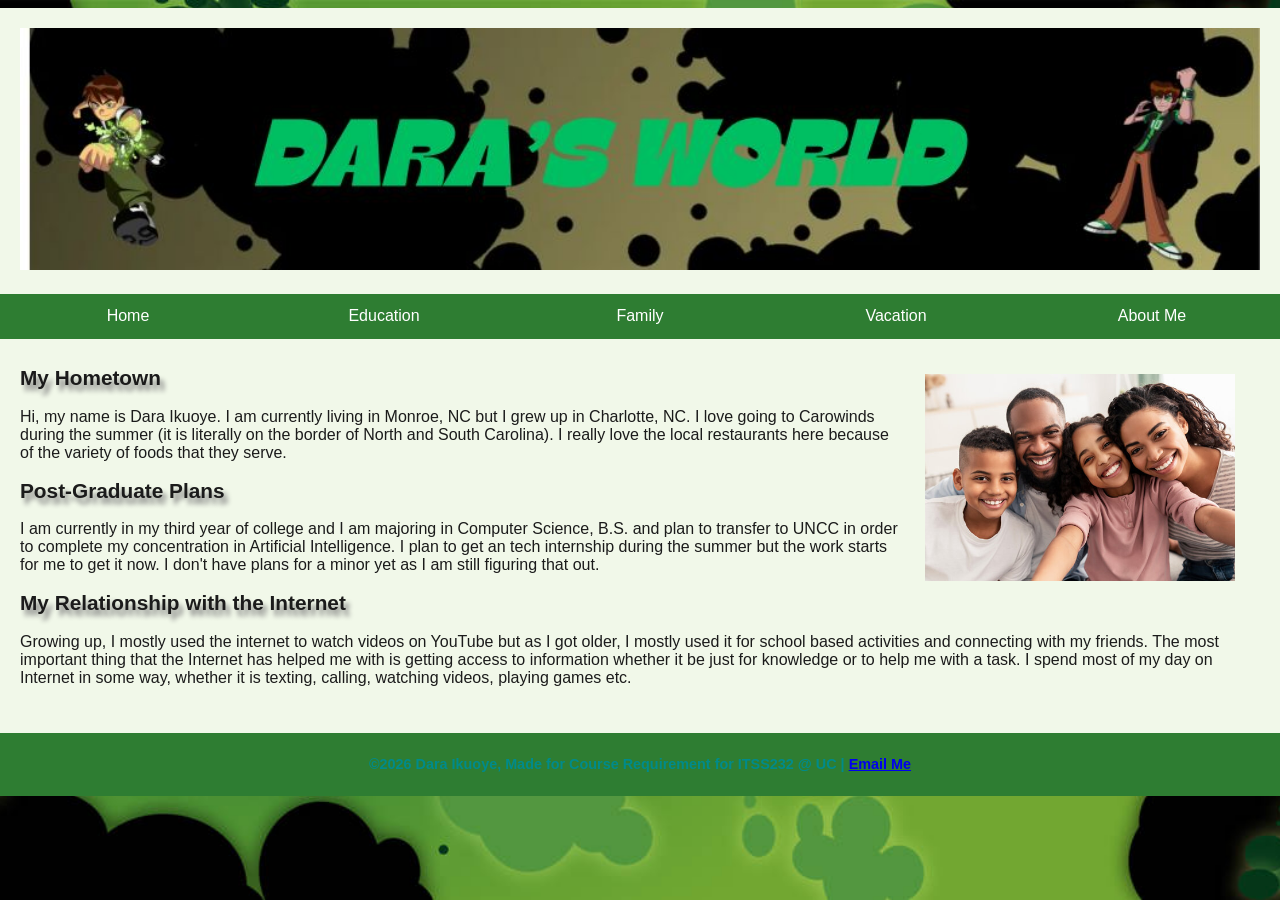
<file: personal3/index.html>
<!DOCTYPE html>

<html lang="en">
    <head>
        <meta charset="utf-8">
        <meta name="viewport" content="width=device-width, initial-scale=1, minimum-scale=1" />
        <title>Oluwadarasimi Ikuoye: ITSS-232-A21</title>
        <link href="personal.css" rel="stylesheet">
    </head>
    <body>
       <header>
            <img src="ben10_header.jpg" alt="Personal 3 header">
       </header>

       <nav>
            <ul>
                 <li><a href="index.html">Home</a></li>
                 <li><a href="education.html">Education</a></li>
                 <li><a href="family.html">Family</a></li>
                 <li><a href="vacation.html">Vacation</a></li>
                 <li><a href="aboutme.html">About Me</a></li>
            </ul>
       </nav>

       <main>
            <img src="family1.jpg" alt="Family Business">

            <h2 class="title">My Hometown</h2>

            <p>
                Hi, my name is Dara Ikuoye. I am currently living in Monroe, NC but I grew up in Charlotte, NC.
                I love going to Carowinds during the summer (it is literally on the border of North and South Carolina).
                I really love the local restaurants here because of the variety of foods that they serve.
            </p>

            <h2 class="title">Post-Graduate Plans</h2>

            <p>
                I am currently in my third year of college and I am majoring in Computer Science, B.S. and plan to transfer to UNCC in order to complete my concentration in
                Artificial Intelligence. I plan to get an tech internship during the summer but the work starts for me to get it now.
                I don't have plans for a minor yet as I am still figuring that out.
            </p>

            <h2 class="title">My Relationship with the Internet</h2>

            <p>
                Growing up, I mostly used the internet to watch videos on YouTube but as I got older, I mostly used it for school based activities and
                connecting with my friends. The most important thing that the Internet has helped me with is getting access to information whether it be just for knowledge
                or to help me with a task. I spend most of my day on Internet in some way, whether it is texting, calling, watching videos, playing games etc.
            </p>
       </main>

       <footer>
            &copy;2026 Dara Ikuoye, Made for Course Requirement for ITSS232 @ UC |
            <a href="mailto:darasimi.ikuoye@gmail.com">Email Me</a>
       </footer>
    </body>
</html>
</file>
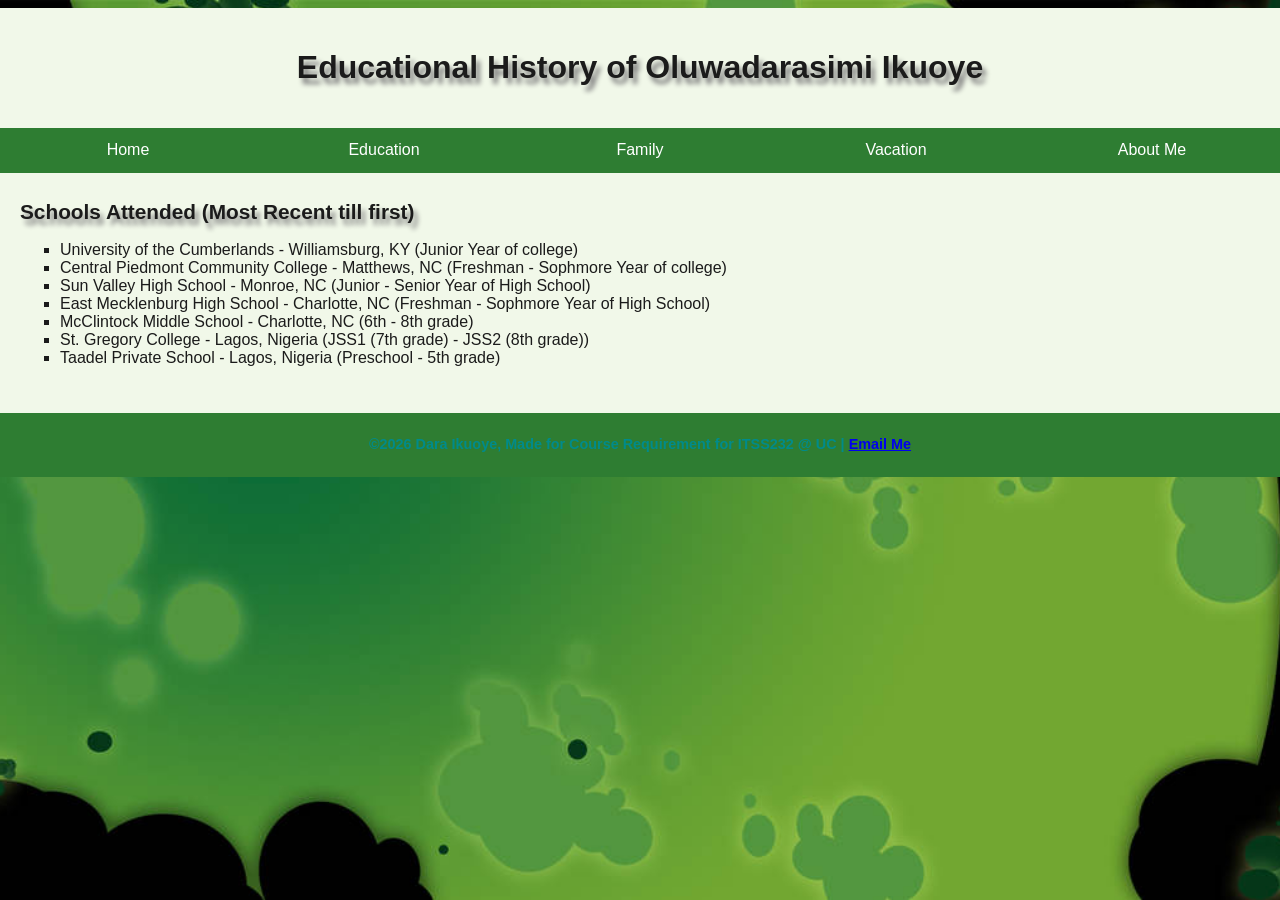
<file: personal3/education.html>
<!DOCTYPE html>

<html lang="en">
    <head>
        <meta charset="utf-8">
        <title>Educational History of Oluwadarasimi Ikuoye</title>
        <link href="personal.css" rel="stylesheet">
    </head>
    <body>

       <header>
            <h1 class="title">Educational History of Oluwadarasimi Ikuoye</h1>
       </header>

       <nav>
            <ul>
                 <li><a href="index.html">Home</a></li>
                 <li><a href="education.html">Education</a></li>
                 <li><a href="family.html">Family</a></li>
                 <li><a href="vacation.html">Vacation</a></li>
                 <li><a href="aboutme.html">About Me</a></li>
            </ul>
       </nav>

       <main>

            <h2 class="title">Schools Attended (Most Recent till first)</h2>

            <ul>
                 <li>University of the Cumberlands - Williamsburg, KY (Junior Year of college)</li>
                 <li>Central Piedmont Community College - Matthews, NC (Freshman - Sophmore Year of college)</li>
                 <li>Sun Valley High School - Monroe, NC (Junior - Senior Year of High School)</li>
                 <li>East Mecklenburg High School - Charlotte, NC (Freshman - Sophmore Year of High School)</li>
                 <li>McClintock Middle School - Charlotte, NC (6th - 8th grade)</li>
                 <li>St. Gregory College - Lagos, Nigeria (JSS1 (7th grade) - JSS2 (8th grade))</li>
                 <li>Taadel Private School - Lagos, Nigeria (Preschool - 5th grade)</li>
            </ul>

       </main>

       <footer>
            &copy;2026 Dara Ikuoye, Made for Course Requirement for ITSS232 @ UC |
            <a href="mailto:darasimi.ikuoye@gmail.com">Email Me</a>
       </footer>

    </body>
</html>
</file>
<file: personal3/personal.css>
@charset "utf-8";

html {
    background-image: url("back_pic.jpg");
    background-repeat: no-repeat;
    background-position: center center;
    background-size: cover;
    background-attachment: fixed;
}

body {
    background-color: #F1F8E9;
    color: #1B1B1B;
    font-family: Verdana, Geneva, sans-serif;
    width: 90%;
    margin-left: auto;
    margin-right: auto;
}

header {
    text-align: center;
    padding: 20px;
}

h1, h2 {
    text-shadow: 4px 6px 5px gray;
}

h2 {
    font-size: 1.3em;
}

/* Navigation list */
nav ul {
    list-style: none;
    margin: 0;
    padding: 0;
}

/* Each navigation item */
nav li {
    display: block;
    width: 20%;
    float: left;
}

/* Navigation links */
nav a {
    display: block;
    background-color: #2E7D32;
    line-height: 2.8em;
    text-decoration: none;
    text-align: center;
    color: white;
}

/* Navigation hover effect */
nav a:hover {
    background-color: #C8E6C9;
    color: #1B3A1B;
}

main {
    padding: 20px;
    margin-top: 35px;
}

main > img {
    padding: 25px;
    width: 25%;
    float: right;
}

header img {
    width: 100%;
}

body > footer {
    background-color: #2E7D32;
    color: darkcyan;
    margin-top: 10px;
    padding: 10px;
    text-align: center;
    font-size: 0.9em;
    line-height: 3em;
    font-weight: bold;
    clear: both;
}

ul {
    list-style-type: square;
}


/* Mobile layout */
@media only screen and (max-width:768px) {

    html {
        background-color: hsl(200, 20%, 47%);
    }

    body {
        width: 100%;
        margin: 0;
    }

    img {
        float: none;
        width: 90%;
    }

    nav li {
        float: none;
        width: 100%;
        display: block;
    }

    nav a {
        border-bottom: solid black 1px;
    }
}


/* Desktop layout */
@media only screen and (min-width:769px) {

    html {
        background:
            hsl(200, 20%, 47%)
            url(back_pic.jpg)
            center center / cover
            no-repeat
            fixed;
    }

    body {
        width: 100%;
    }
}
</file>
